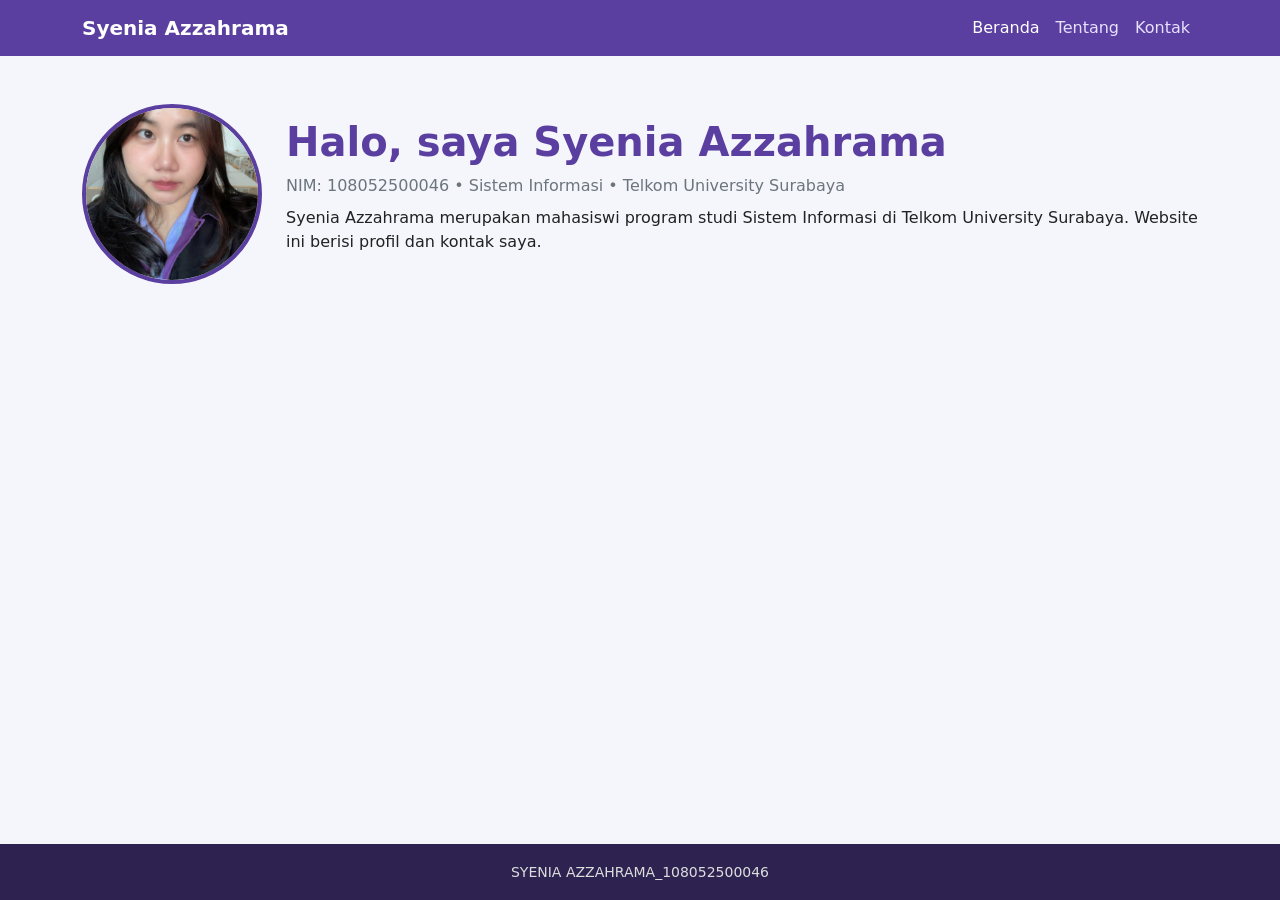
<file: index.html>
<!DOCTYPE html>
<html lang="id">

<head>
  <title>Beranda - Syenia Azzahrama</title>
  <meta charset="UTF-8">
  <meta name="viewport" content="width=device-width, initial-scale=1">
  <link href="https://cdn.jsdelivr.net/npm/bootstrap@5.3.3/dist/css/bootstrap.min.css" rel="stylesheet">
  <link rel="stylesheet" href="css/style.css">
</head>

<body class="d-flex flex-column min-vh-100">
  <nav class="navbar navbar-expand-lg navbar-dark site-navbar">
    <div class="container">
      <a class="navbar-brand fw-bold" href="index.html">Syenia Azzahrama</a>
      <button class="navbar-toggler" type="button" data-bs-toggle="collapse" data-bs-target="#mainNavbar"
        aria-controls="mainNavbar" aria-expanded="false" aria-label="Toggle navigation">
        <span class="navbar-toggler-icon"></span>
      </button>
      <div class="collapse navbar-collapse" id="mainNavbar">
        <ul class="navbar-nav ms-auto">
          <li class="nav-item"><a class="nav-link active" href="index.html">Beranda</a></li>
          <li class="nav-item"><a class="nav-link " href="about.html">Tentang</a></li>
          <li class="nav-item"></li>
          <li class="nav-item"><a class="nav-link " href="contact.html">Kontak</a></li>
        </ul>
      </div>
    </div>
  </nav>
  <main class="container flex-grow-1 py-5">
    <section class="row align-items-center g-4">
      <div class="col-12 col-md-auto text-center">
        <img src="img/Foto.jpeg" alt="Foto Syenia Azzahrama"
          class="profile-photo img-fluid rounded-circle border border-4">
      </div>
      <div class="col">
        <h1 class="text-purple fw-bold">Halo, saya Syenia Azzahrama</h1>
        <p class="text-secondary mb-2">NIM: 108052500046 &bull; Sistem Informasi &bull; Telkom University Surabaya</p>
        <p>Syenia Azzahrama merupakan mahasiswi program studi Sistem Informasi di Telkom University Surabaya. Website
          ini berisi profil dan kontak saya.</p>
      </div>
    </section>
  </main>
  <footer class="site-footer text-center py-3 mt-auto">
    <div class="container"><small>SYENIA AZZAHRAMA_108052500046</small></div>
  </footer>
  <script src="https://cdn.jsdelivr.net/npm/bootstrap@5.3.3/dist/js/bootstrap.bundle.min.js"></script>
</body>

</html>
</file>
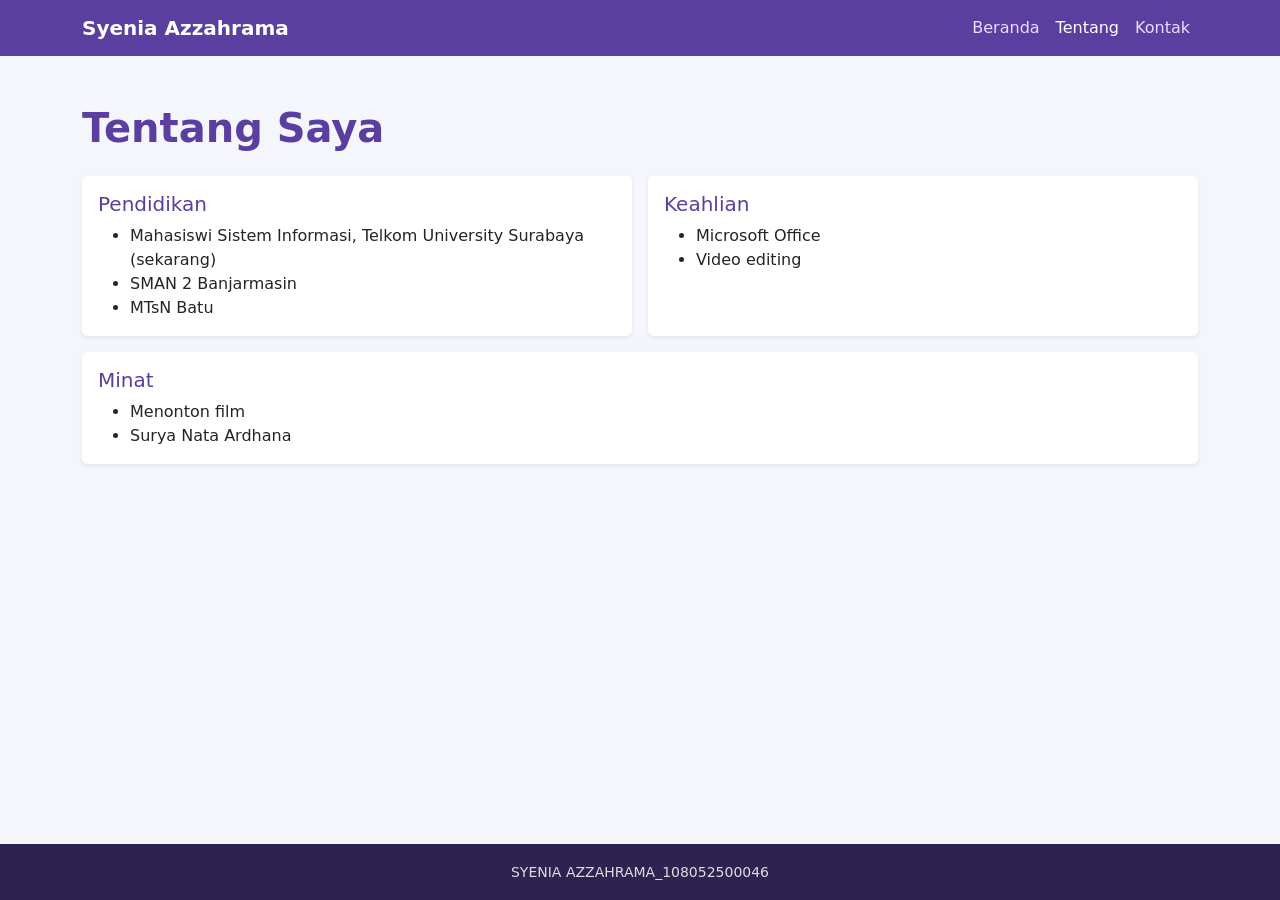
<file: about.html>
<!DOCTYPE html>
<html lang="id">

<head>
  <title>Tentang - Syenia Azzahrama</title>
  <meta charset="UTF-8">
  <meta name="viewport" content="width=device-width, initial-scale=1">
  <link href="https://cdn.jsdelivr.net/npm/bootstrap@5.3.3/dist/css/bootstrap.min.css" rel="stylesheet">
  <link rel="stylesheet" href="css/style.css">
</head>

<body class="d-flex flex-column min-vh-100">
  <nav class="navbar navbar-expand-lg navbar-dark site-navbar">
    <div class="container">
      <a class="navbar-brand fw-bold" href="index.html">Syenia Azzahrama</a>
      <button class="navbar-toggler" type="button" data-bs-toggle="collapse" data-bs-target="#mainNavbar"
        aria-controls="mainNavbar" aria-expanded="false" aria-label="Toggle navigation">
        <span class="navbar-toggler-icon"></span>
      </button>
      <div class="collapse navbar-collapse" id="mainNavbar">
        <ul class="navbar-nav ms-auto">
          <li class="nav-item"><a class="nav-link " href="index.html">Beranda</a></li>
          <li class="nav-item"><a class="nav-link active" href="about.html">Tentang</a></li>
          <li class="nav-item"><a class="nav-link " href="contact.html">Kontak</a></li>
        </ul>
      </div>
    </div>
  </nav>
  <main class="container flex-grow-1 py-5">
    <h1 class="text-purple fw-bold mb-4">Tentang Saya</h1>
    <div class="row g-3">
      <div class="col-12 col-md-6">
        <section class="card h-100 shadow-sm border-0">
          <div class="card-body">
            <h2 class="h5 text-purple">Pendidikan</h2>
            <ul class="mb-0">
              <li>Mahasiswi Sistem Informasi, Telkom University Surabaya (sekarang)</li>
              <li>SMAN 2 Banjarmasin</li>
              <li>MTsN Batu</li>
            </ul>
          </div>
        </section>
      </div>
      <div class="col-12 col-md-6">
        <section class="card h-100 shadow-sm border-0">
          <div class="card-body">
            <h2 class="h5 text-purple">Keahlian</h2>
            <ul class="mb-0">
              <li>Microsoft Office</li>
              <li>Video editing</li>
            </ul>
          </div>
        </section>
      </div>
      <div class="col-12">
        <section class="card shadow-sm border-0">
          <div class="card-body">
            <h2 class="h5 text-purple">Minat</h2>
            <ul class="mb-0">
              <li>Menonton film</li>
              <li>Surya Nata Ardhana</li>
            </ul>
          </div>
        </section>
      </div>
    </div>
  </main>
  <footer class="site-footer text-center py-3 mt-auto">
    <div class="container"><small>SYENIA AZZAHRAMA_108052500046</small></div>
  </footer>
  <script src="https://cdn.jsdelivr.net/npm/bootstrap@5.3.3/dist/js/bootstrap.bundle.min.js"></script>
</body>

</html>
</file>
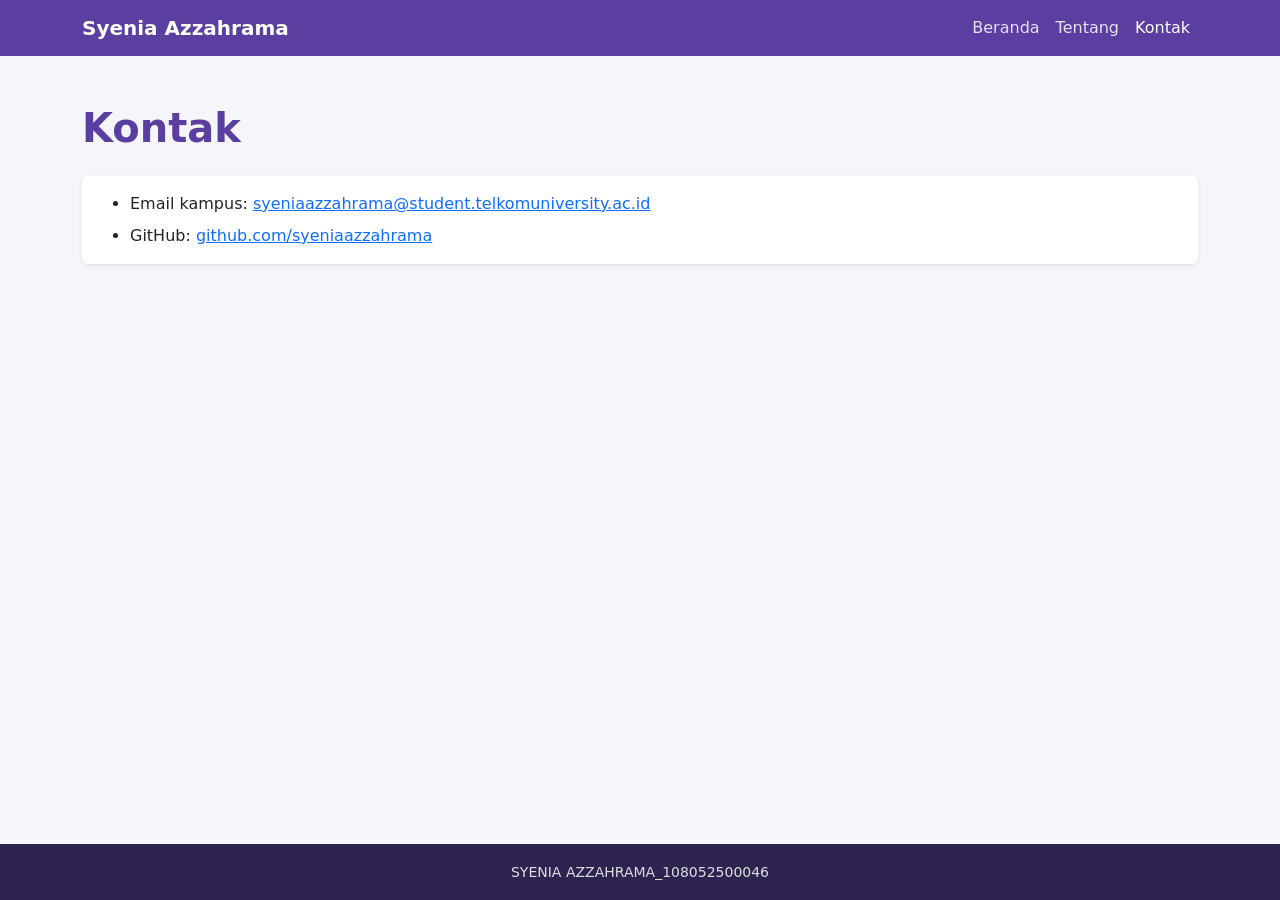
<file: contact.html>
<!DOCTYPE html>
<html lang="id">

<head>
  <title>Kontak - Syenia Azzahrama</title>
  <meta charset="UTF-8">
  <meta name="viewport" content="width=device-width, initial-scale=1">
  <link href="https://cdn.jsdelivr.net/npm/bootstrap@5.3.3/dist/css/bootstrap.min.css" rel="stylesheet">
  <link rel="stylesheet" href="css/style.css">
</head>

<body class="d-flex flex-column min-vh-100">
  <nav class="navbar navbar-expand-lg navbar-dark site-navbar">
    <div class="container">
      <a class="navbar-brand fw-bold" href="index.html">Syenia Azzahrama</a>
      <button class="navbar-toggler" type="button" data-bs-toggle="collapse" data-bs-target="#mainNavbar"
        aria-controls="mainNavbar" aria-expanded="false" aria-label="Toggle navigation">
        <span class="navbar-toggler-icon"></span>
      </button>
      <div class="collapse navbar-collapse" id="mainNavbar">
        <ul class="navbar-nav ms-auto">
          <li class="nav-item"><a class="nav-link " href="index.html">Beranda</a></li>
          <li class="nav-item"><a class="nav-link " href="about.html">Tentang</a></li>
          <li class="nav-item"><a class="nav-link active" href="contact.html">Kontak</a></li>
        </ul>
      </div>
    </div>
  </nav>
  <main class="container flex-grow-1 py-5">
    <h1 class="text-purple fw-bold mb-4">Kontak</h1>
    <section class="card shadow-sm border-0">
      <div class="card-body">
        <ul class="mb-0">
          <li class="mb-2">Email kampus: <a
              href="mailto:syeniaazzahrama@student.telkomuniversity.ac.id">syeniaazzahrama@student.telkomuniversity.ac.id</a>
          </li>
          <li>GitHub: <a href="https://github.com/syeniaazzahrama" target="_blank"
              rel="noopener noreferrer">github.com/syeniaazzahrama</a></li>
        </ul>
      </div>
    </section>
  </main>
  <footer class="site-footer text-center py-3 mt-auto">
    <div class="container"><small>SYENIA AZZAHRAMA_108052500046</small></div>
  </footer>
  <script src="https://cdn.jsdelivr.net/npm/bootstrap@5.3.3/dist/js/bootstrap.bundle.min.js"></script>
</body>

</html>
</file>
<file: css/style.css>
:root {
  --site-purple: #5b3fa0;
  --site-purple-dark: #43307a;
}
body { background-color: #f4f6fb; color: #222; }
.site-navbar { background-color: var(--site-purple); }
.site-navbar .nav-link { color: #e8e0ff; }
.site-navbar .nav-link:hover, .site-navbar .nav-link.active { color: #fff; }
.text-purple { color: var(--site-purple) !important; }
.btn-purple { color: #fff; background-color: var(--site-purple); border-color: var(--site-purple); }
.btn-purple:hover { color: #fff; background-color: var(--site-purple-dark); border-color: var(--site-purple-dark); }
.profile-photo { width: 180px; height: 180px; object-fit: cover; border-color: var(--site-purple) !important; }
.site-footer { color: #ddd; background-color: #2d2250; }
</file>
